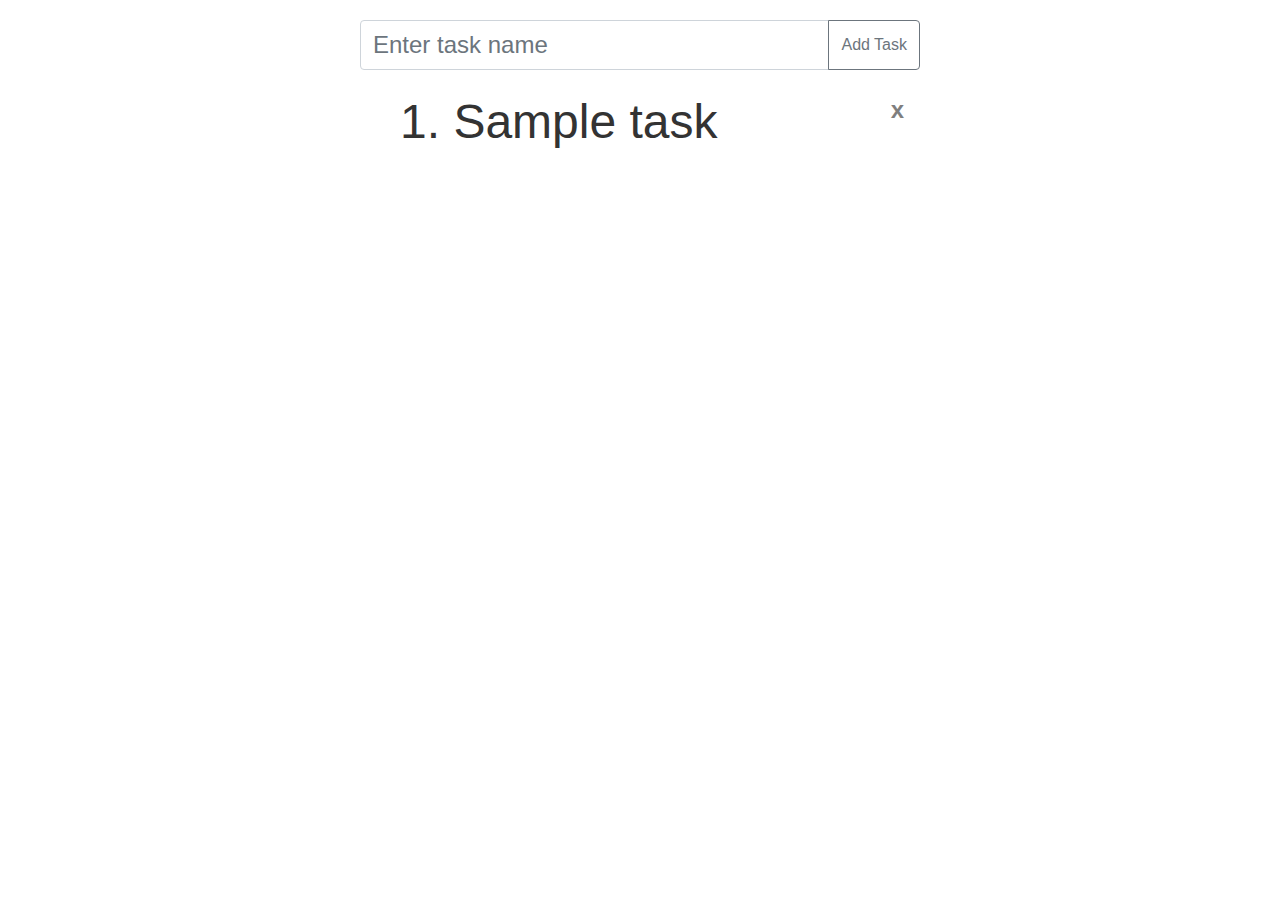
<file: ex8/index.html>
<!DOCTYPE html>
<html>

<head>
    <title>Exercise 8</title>
    <link rel="stylesheet" type="text/css" media="screen" href="main.css" />
    <link rel="stylesheet" href="https://stackpath.bootstrapcdn.com/bootstrap/4.3.1/css/bootstrap.min.css" integrity="sha384-ggOyR0iXCbMQv3Xipma34MD+dH/1fQ784/j6cY/iJTQUOhcWr7x9JvoRxT2MZw1T" crossorigin="anonymous">
</head>

<body>
    <div id="wrapper">
        <div class="input-group mb-3">
            <input id="description" class="form-control" type="text" name="description" placeholder="Enter task name">
            <div class="input-group-append">
                <button id="add-button" class="btn btn-outline-secondary" type="button">Add Task</button>
            </div>
        </div>
        <ul id="todo-list">
            <li>Sample task</li>
        </ul>
    </div>
    <script src="/ex8/script.js"></script>
    <script src="https://code.jquery.com/jquery-3.3.1.slim.min.js" integrity="sha384-q8i/X+965DzO0rT7abK41JStQIAqVgRVzpbzo5smXKp4YfRvH+8abtTE1Pi6jizo" crossorigin="anonymous"></script>
    <script src="https://cdnjs.cloudflare.com/ajax/libs/popper.js/1.14.7/umd/popper.min.js" integrity="sha384-UO2eT0CpHqdSJQ6hJty5KVphtPhzWj9WO1clHTMGa3JDZwrnQq4sF86dIHNDz0W1" crossorigin="anonymous"></script>
    <script src="https://stackpath.bootstrapcdn.com/bootstrap/4.3.1/js/bootstrap.min.js" integrity="sha384-JjSmVgyd0p3pXB1rRibZUAYoIIy6OrQ6VrjIEaFf/nJGzIxFDsf4x0xIM+B07jRM" crossorigin="anonymous"></script>
</body>

</html>
</file>
<file: ex8/main.css>
#wrapper {
    max-width: 600px;
    padding: 20px;
    margin: auto;
}
#description, #search, #todo-list {
    font-size: 1.5em;
}
ul {
    list-style-type: decimal;
    list-style-position: inside;
}
li {
    color: #333333;
    font-size: 2em;
}
li:hover {
    cursor: pointer;
    color: green;
}
.complete {
    text-decoration: line-through;
    color: green;
}
.close {
    right: 0;
    top: 0;
    padding: 12px 16px 12px 16px;
}
</file>
